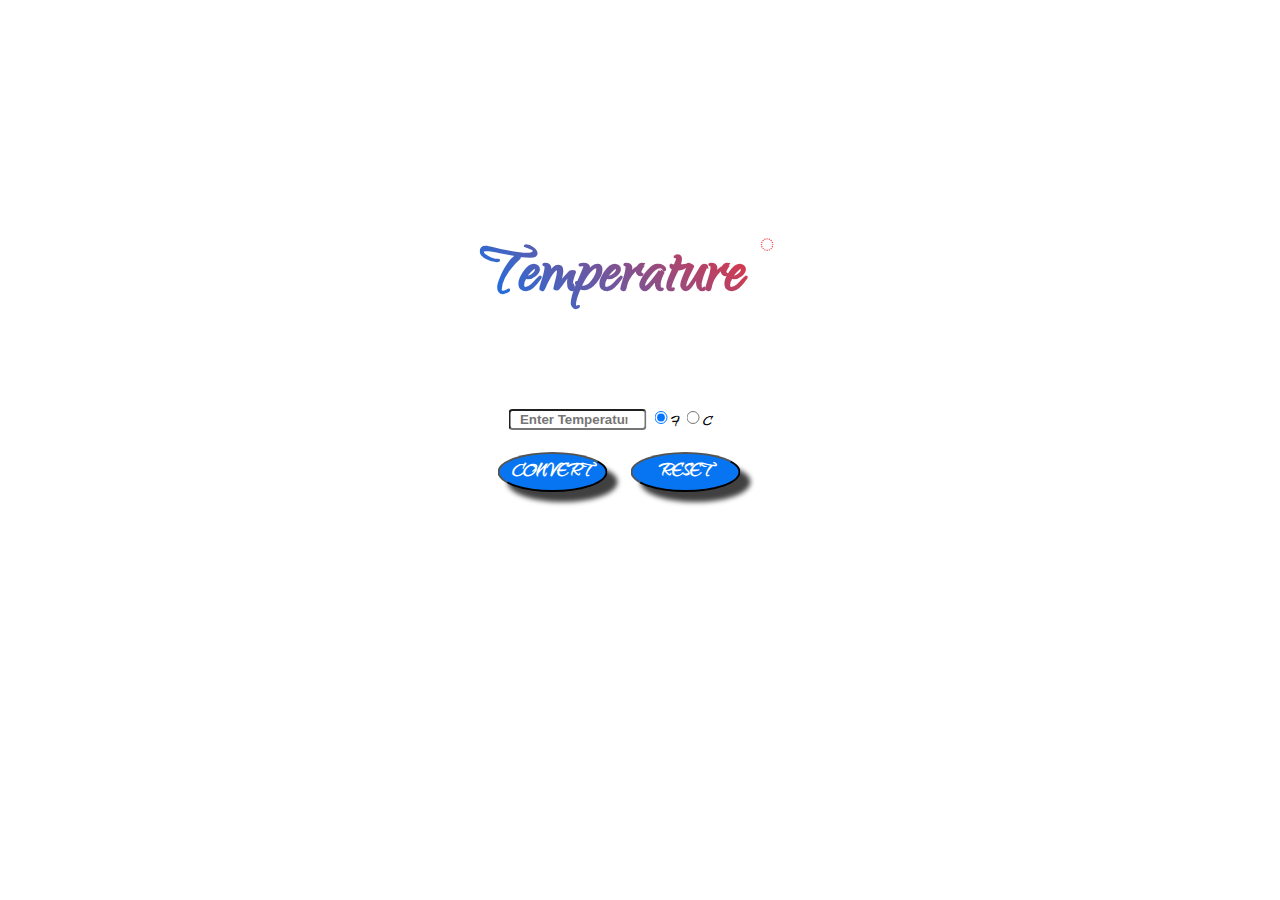
<file: index.html>
<!DOCTYPE html>
<html>
<head>
	<title>Temperature</title>
</head>
<link rel="stylesheet" type="text/css" href="style.css">
<link href='https://fonts.googleapis.com/css?family=Qwigley' rel='stylesheet' type='text/css'>
<meta name="viewport" content="width=device-width, initial-scale=1">

<body>

<h1><span id="tempName">Temperature</span> <span id="temp">&#9676</span></h1>

<form>
<input id="value" type="number" placeholder="  Enter Temperature"></input>
<input type="radio" name="selection" id="F" checked>F</input>
<input type="radio" name="selection" id="C">C</input>
<br />
<button class="convert">CONVERT</button>
<button class="convert">RESET</button>

</form>


<script src="script.js" rel="text/javascript"></script>
</body>
</html>
</file>
<file: style.css>
body{
	font-family: 'Qwigley', cursive;
	font-weight: bold;
}
h1{
	background: -webkit-linear-gradient(45deg, #0775f2 3%,#fc2e2e 100%);
	-webkit-background-clip: text;
    -webkit-text-fill-color: transparent;
    position: absolute;
    top: 25%;
    left: 49%;
    margin-right: -50%;
    transform: translate(-50%, -50%);
    font-size: 500%;
}
#temp{
	font-size: 32%;
	postion:relative;
    vertical-align: text-top;
   	}

form{
	position: absolute;
    top: 50%;
    left: 50%;
    margin-right: -50%;
    transform: translate(-50%, -50%)
}
#value{
	border-radius: 4px;
	width: 130px;
	font-weight: bold;
}

.convert{
	margin-top: 20px;
	margin-left: 10px;
	margin-right: 10px;
	position: relative;
	left:-8%;
	background-color: #0775F2;
	color:white;
	font-weight: bold;
	font-size: 140%;
	height:40px;
	width: 110px;
	border-radius: 50%;
	box-shadow: 10px 10px 5px 0px rgba(0,0,0,0.75);
	font-family: 'Qwigley', cursive;

}
#convert:hover{
  background-color: #FC2E2E;
}

#result{
	position: ;
}

@media (max-width: 767px) {
	form{
		top:72%;
	}
	#tempName{    
	 	top: 14%;
    	font-size: 54px;
	}

}
</file>
